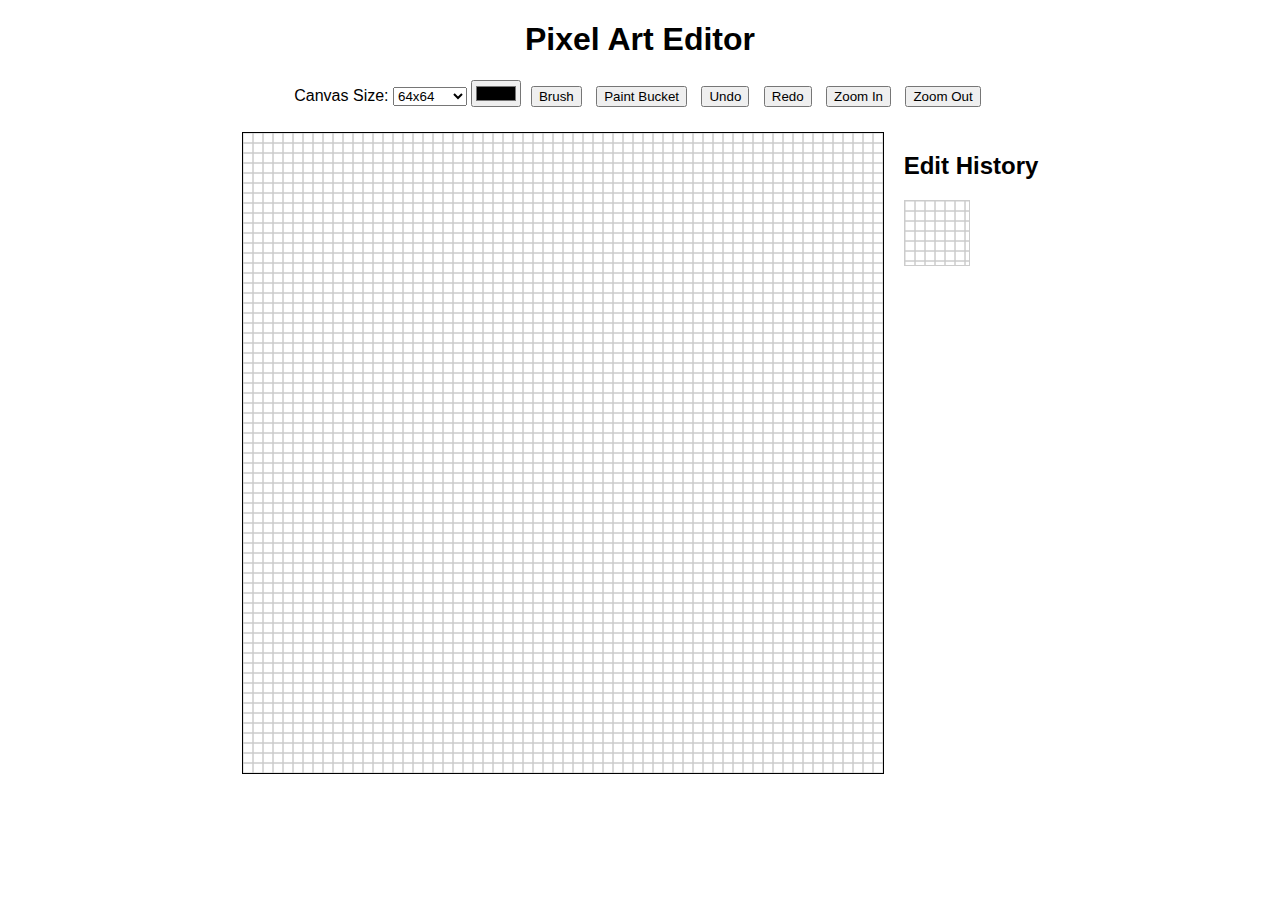
<file: editor/index.html>
<!DOCTYPE html>
<html lang="en">
<head>
    <meta charset="UTF-8">
    <meta name="viewport" content="width=device-width, initial-scale=1.0">
    <title>Pixel Art Editor</title>
    <link rel="stylesheet" href="styles.css">
</head>
<body>
    <h1>Pixel Art Editor</h1>
    <div>
        <label for="size">Canvas Size:</label>
        <select id="size">
            <option value="64">64x64</option>
            <option value="128">128x128</option>
        </select>
        <input type="color" id="colorPicker">
        <button id="brushTool">Brush</button>
        <button id="bucketTool">Paint Bucket</button>
        <button id="undo">Undo</button>
        <button id="redo">Redo</button>
        <button id="zoomIn">Zoom In</button>
        <button id="zoomOut">Zoom Out</button>
    </div>
    <div id="editorContainer">
        <div id="canvasContainer">
            <canvas id="canvas"></canvas>
        </div>
        <div id="historyContainer">
            <h2>Edit History</h2>
            <div id="history"></div>
        </div>
    </div>
    <script src="script.js"></script>
</body>
</html>
</file>
<file: editor/styles.css>
body {
    font-family: Arial, sans-serif;
    text-align: center;
}

#editorContainer {
    display: flex;
    justify-content: center;
    margin-top: 20px;
}

#canvasContainer {
    display: inline-block;
}

#historyContainer {
    margin-left: 20px;
    text-align: left;
}

canvas {
    border: 1px solid #000;
}

button {
    margin: 5px;
}

#history img {
    display: block;
    margin-bottom: 5px;
    border: 1px solid #ccc;
}

#history img.selected {
    border: 2px solid #000;
}
</file>
